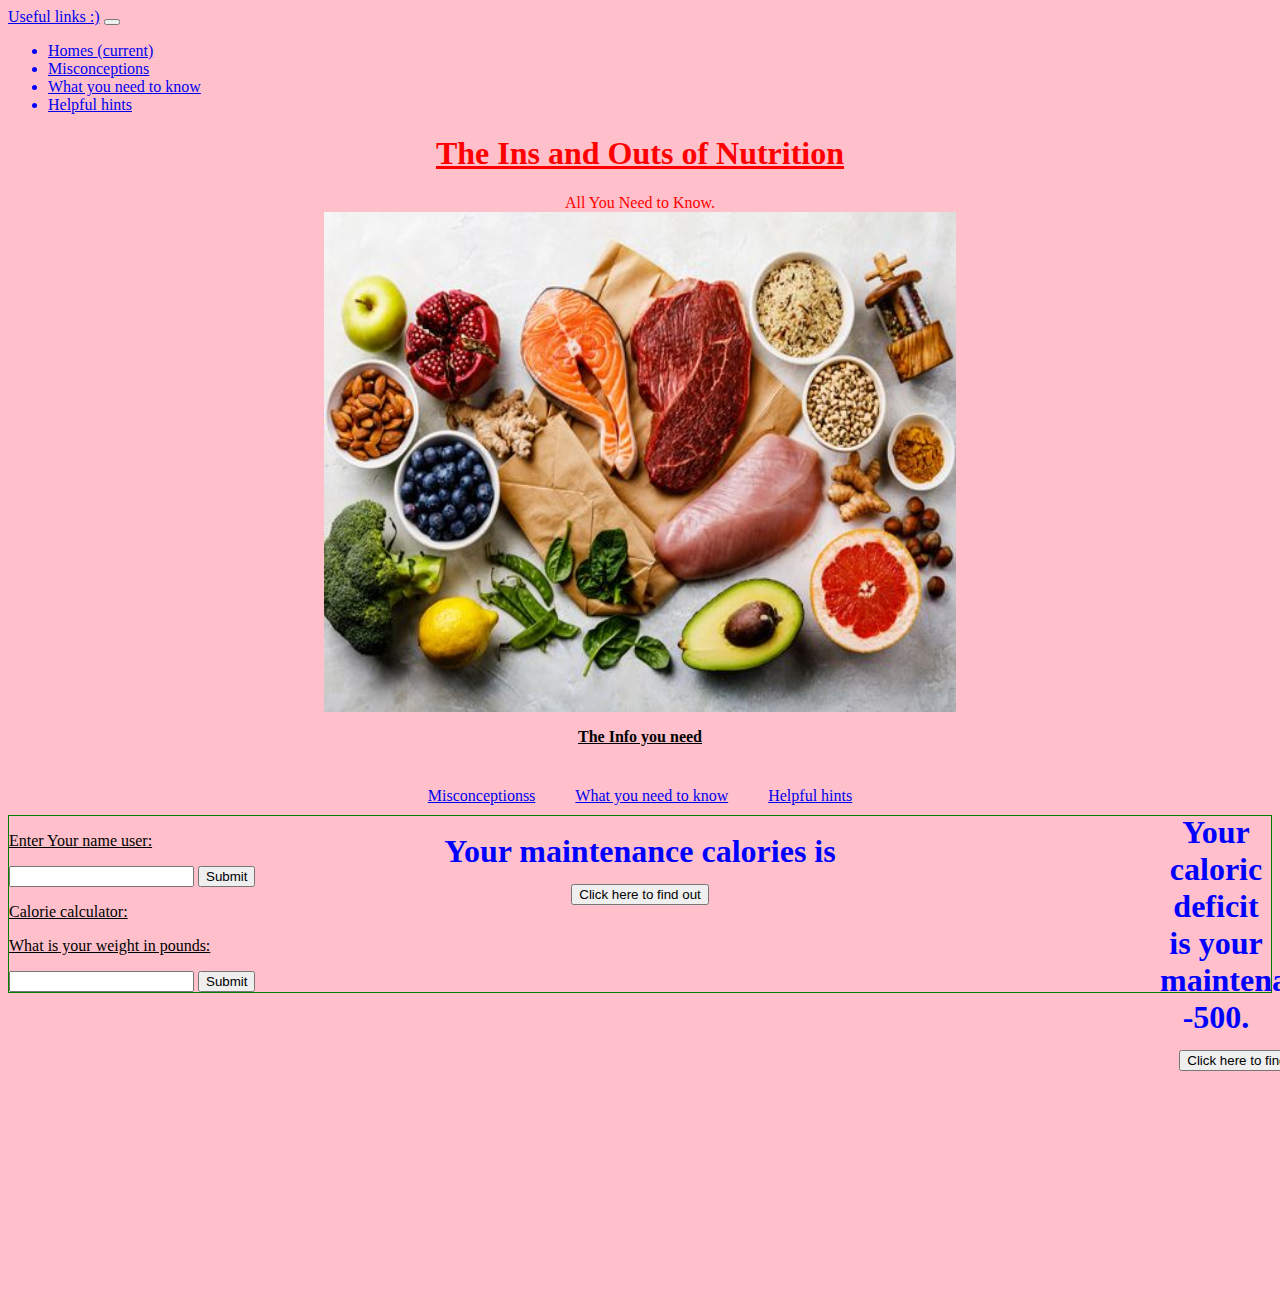
<file: index.html>
<!DOCTYPE html>
<html lang ="en">
    <head>
        <title>
            Hello!
        </title>
        <link rel="stylesheet" href="styles.css">
<link rel="stylesheet" href="https://cdn.jsdelivr.net/npm/bootstrap@4.5.3/dist/css/bootstrap.min.css" integrity="sha384-TX8t27EcRE3e/ihU7zmQxVncDAy5uIKz4rEkgIXeMed4M0jlfIDPvg6uqKI2xXr2" crossorigin="anonymous">

    </head>

    <script>
    function greet(){
            let name = document.querySelector('#name').value;
            if (name=== ''){
                name='user';
            }
            alert('Hello, ' + name + '!');


                }
    function calories(){
             let calories = document.querySelector('#weight').value;
             if (calories=== ''){
                calories='0';
                 document.querySelector('#result').innerHTML= 'Your weight is, ' + calories + '!';
            }
             document.querySelector('#result').innerHTML= 'Your weight is, ' + calories + '!';
                }

    function mainte(){

             let calorie = document.querySelector('#weight').value;
             calorie=calorie*15;

             document.querySelector('.maints').innerHTML=calorie + '!';
                }


    function maintesr(){
         let calorie = document.querySelector('#weight').value;
             calorie=calorie*15;
             calorie=calorie-500;

             document.querySelector('.maintset').innerHTML=calorie + '!';
                }


</script>




    <body style="color: blue; background-color: pink;">

<nav class="navbar navbar-expand-lg navbar-light bg-light">
  <a class="navbar-brand" href="#">Useful links :)</a>
  <button class="navbar-toggler" type="button" data-toggle="collapse" data-target="#navbarNavDropdown" aria-controls="navbarNavDropdown" aria-expanded="false" aria-label="Toggle navigation">
    <span class="navbar-toggler-icon"></span>
  </button>
  <div class="collapse navbar-collapse">
    <ul class="navbar-nav">
      <li class="nav-item active">
        <a class="nav-link" href="index.html">Homes <span class="sr-only">(current)</span></a>
      </li>
      <li class="nav-item">
        <a class="nav-link" href="page2.html">Misconceptions</a>
      </li>
      <li class="nav-item">
        <a class="nav-link" href="page3.html">What you need to know</a>
      </li>
       <li class="nav-item">
        <a class="nav-link" href="page4.html">Helpful hints</a>
      </li>


      </li>
    </ul>
  </div>
</nav>











        <h1 class="title" style="font-weight:bold;"><u>The Ins and Outs of Nutrition</u></h1>
<div style="text-align: center; color:red;" class="alert alert-success" role="alert">
  All You Need to Know.
</div>
<img class="image" src="nutrition.jpg" alt="complicated" width="700" height="500">
<p style="font-weight:bold"><u>The Info you need</u></p>

<div class="flex">
<div class="link1">
<a   href="page2.html" class="badge badge-primary">Misconceptionss</a>
</div>
<div class=link1>
<a   href="page3.html" class="badge badge-success">What you need to know</a>
</div>
<div class=link1>
<a   href="page4.html" class="badge badge-info">Helpful hints</a>
</div>

</div>

 <div class="box">


<p style="text-align:left;"><u>Enter Your name user:</u></p>
    <form
    onsubmit="greet(); return false;">
        <input type="text" id ="name">
        <input type="submit">

</form>


<p style="text-align:left;"><u>Calorie calculator:</u></p>
<p style="text-align:left;"><u>What is your weight in pounds:</u></p>
 <form
    onsubmit="calories(); return false;">
        <input type="text" id ="weight">
        <input type="submit">

</form>
<div id ="result">

</div>

</div>

    <h5 class="maint">Your maintenance calories is</h5>

<div class="maints">
<button type="button" class="btn btn-primary btn-lg"onclick="mainte(); return false">Click here to find out

</button>
</div>

<h5 class="maintse">Your caloric deficit is your maintenance -500.</h5>

<div class="maintset">
<button type="button" class="btn btn-primary btn-lg"onclick="maintesr(); return false">Click here to find out

</button>
</div>




    </body>


</html>
</file>
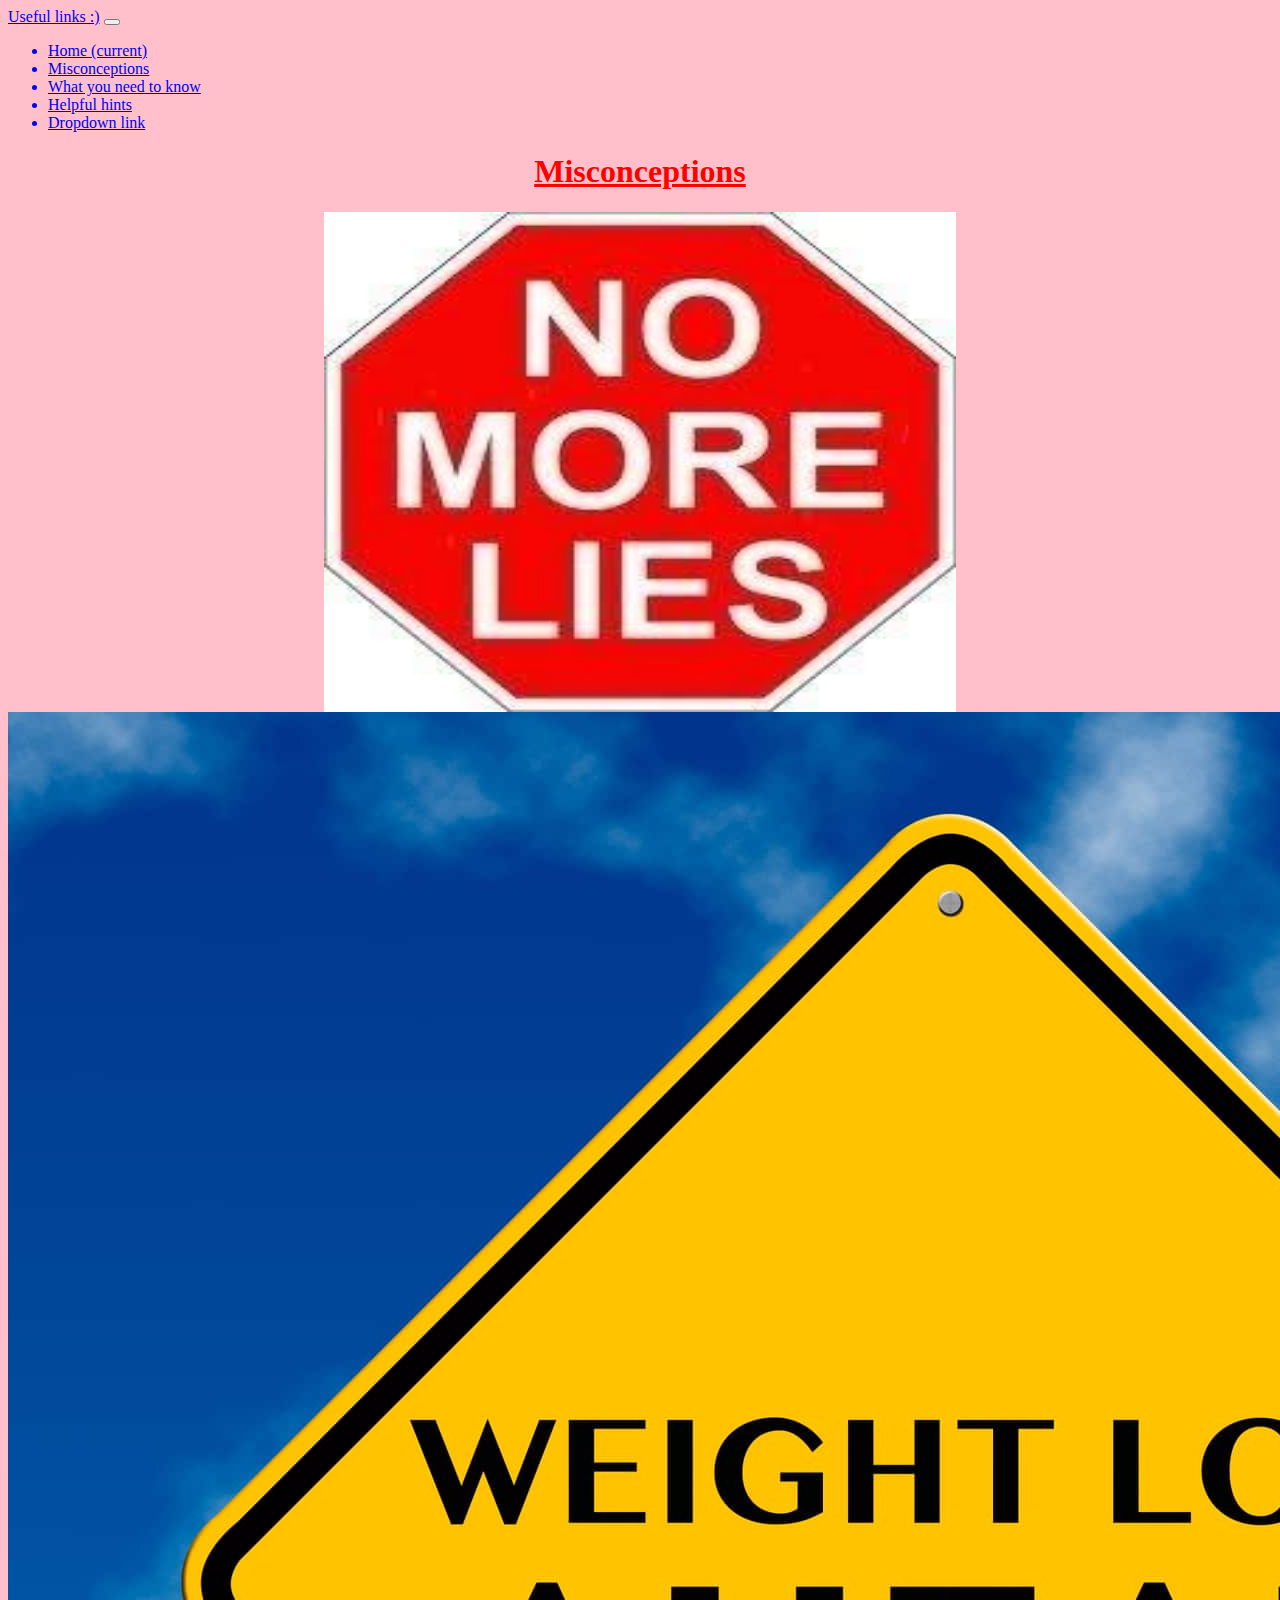
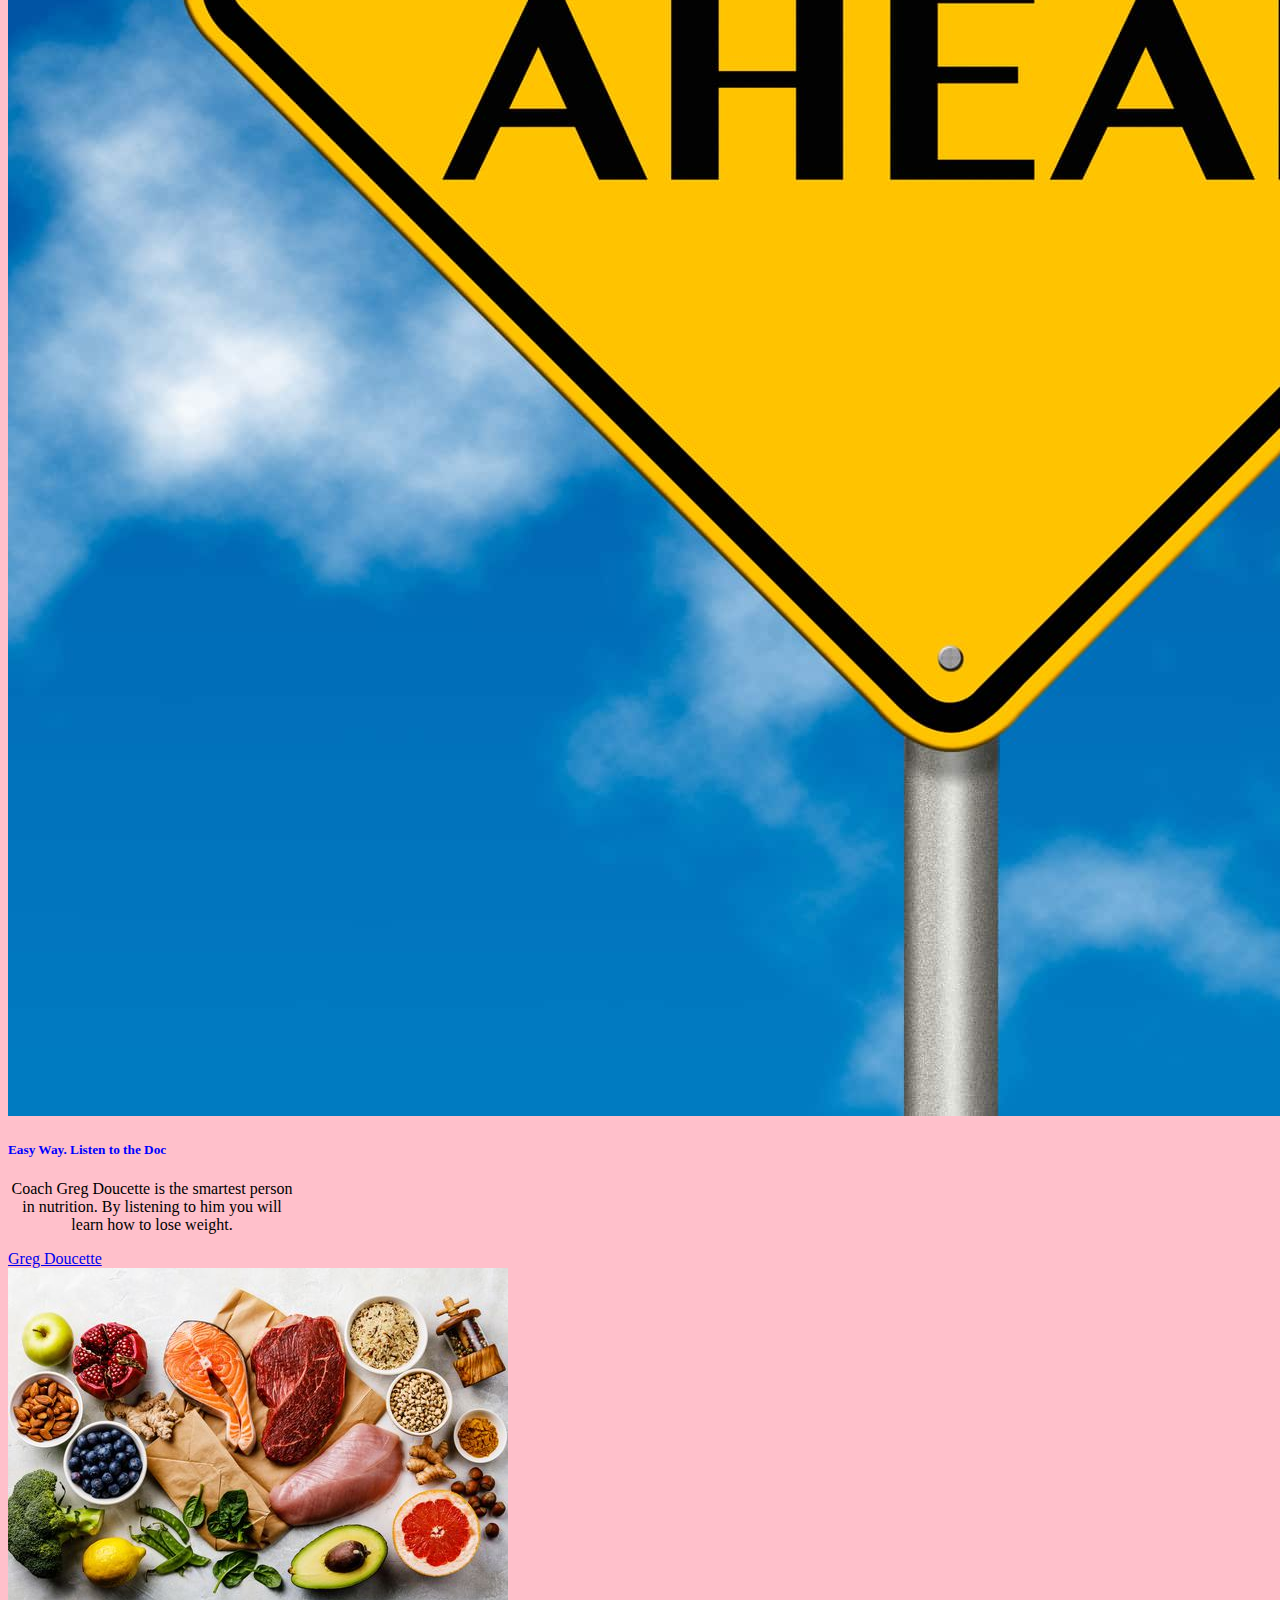
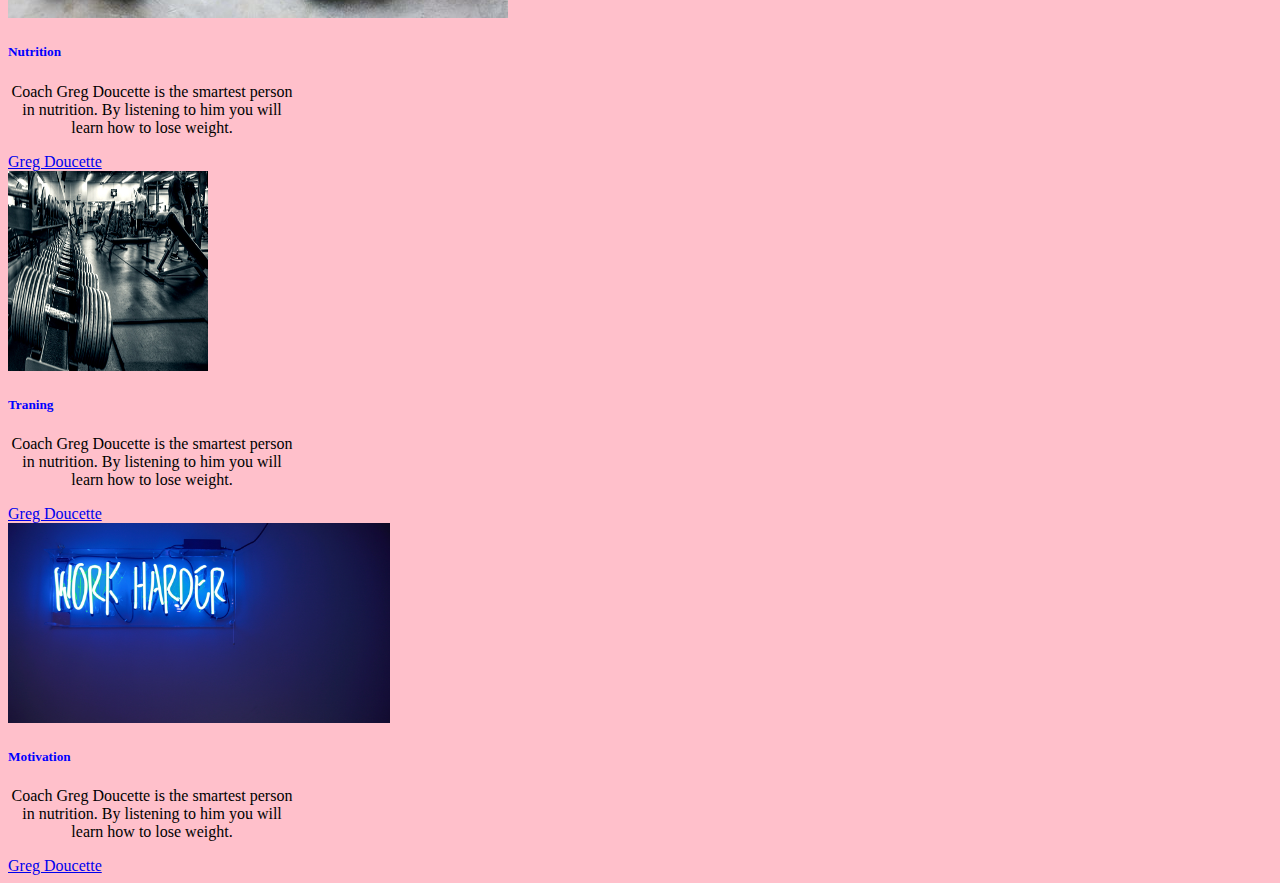
<file: page2.html>
<!DOCTYPE html>
<html lang ="en">
    <head>
        <title>
            Misconceptions
        </title>
        <link rel="stylesheet" href="styles.css">
<link rel="stylesheet" href="https://cdn.jsdelivr.net/npm/bootstrap@4.5.3/dist/css/bootstrap.min.css" integrity="sha384-TX8t27EcRE3e/ihU7zmQxVncDAy5uIKz4rEkgIXeMed4M0jlfIDPvg6uqKI2xXr2" crossorigin="anonymous">

    </head>
    <body style="color: blue; background-color: pink;">



<nav class="navbar navbar-expand-lg navbar-light bg-light">
  <a class="navbar-brand" href="#">Useful links :)</a>
  <button class="navbar-toggler" type="button" data-toggle="collapse" data-target="#navbarNavDropdown" aria-controls="navbarNavDropdown" aria-expanded="false" aria-label="Toggle navigation">
    <span class="navbar-toggler-icon"></span>
  </button>
  <div class="collapse navbar-collapse" id="navbarNavDropdown">
    <ul class="navbar-nav">
      <li class="nav-item active">
        <a class="nav-link" href="index.html">Home <span class="sr-only">(current)</span></a>
      </li>
      <li class="nav-item">
        <a class="nav-link" href="page2.html">Misconceptions</a>
      </li>
      <li class="nav-item">
        <a class="nav-link" href="page3.html">What you need to know</a>
      </li>
       <li class="nav-item">
        <a class="nav-link" href="page4.html">Helpful hints</a>
      </li>
      <li class="nav-item dropdown">
        <a class="nav-link dropdown-toggle" href="#" id="navbarDropdownMenuLink" role="button" data-toggle="dropdown" aria-haspopup="true" aria-expanded="false">
          Dropdown link
        </a>

      </li>
    </ul>
  </div>
</nav>













        <h1 class="title"><u>Misconceptions</u></h1>

<img class="image" src="images.jpg" alt="lies" width="300" height="500">


<div class="row">
  <div class="col-sm-6">
 <div class="card" style="width: 18rem; left:2em; top:-0.7em;">
  <img src="loose.jpg" class="card-img-top" alt="...">
  <div class="card-body">
    <h5 class="card-title">Easy Way. Listen to the Doc</h5>
    <p class="card-text">Coach Greg Doucette is the smartest person in nutrition. By listening to him you will learn how to lose weight.</p>
    <a href="https://www.youtube.com/user/gregdoucette" class="btn btn-primary">Greg Doucette</a>
  </div>
  </div>
  </div>




  
<div class="row">
  <div class="col-sm-6">
<div class="card" style="width: 18rem; left:-23em; top:0.1em;">
  <img src="nutrition.jpg" class="card-img-top" alt="...">
  <div class="card-body">
    <h5 class="card-title">Nutrition</h5>
    <p class="card-text">Coach Greg Doucette is the smartest person in nutrition. By listening to him you will learn how to lose weight.</p>
    <a href="https://www.youtube.com/user/gregdoucette" class="btn btn-primary">Greg Doucette</a>
  </div>
  </div>
  </div>
  

</div>



  
<div class="row">
  <div class="col-sm-6">
<div class="card" style="width: 18rem; left:-17em; top:0.1em;">
  <img src="traning.jpg" class="card-img-top" alt="..." width="200" height="200">
  <div class="card-body">
    <h5 class="card-title">Traning</h5>
    <p class="card-text">Coach Greg Doucette is the smartest person in nutrition. By listening to him you will learn how to lose weight.</p>
    <a href="https://www.youtube.com/user/gregdoucette" class="btn btn-primary">Greg Doucette</a>
  </div>
  </div>
  </div>
  </div>



<div class="row">
  <div class="col-sm-6">
<div class="card" style="width: 18rem; left:75em; top:-27.5em;">
  <img src="harder.jpeg" class="card-img-top" alt="..."  height="200">
  <div class="card-body">
    <h5 class="card-title">Motivation</h5>
    <p class="card-text">Coach Greg Doucette is the smartest person in nutrition. By listening to him you will learn how to lose weight.</p>
    <a href="https://www.youtube.com/user/gregdoucette" class="btn btn-primary">Greg Doucette</a>
  </div>
  </div>
  </div>
  </div> 






    </body>


</html>
</file>
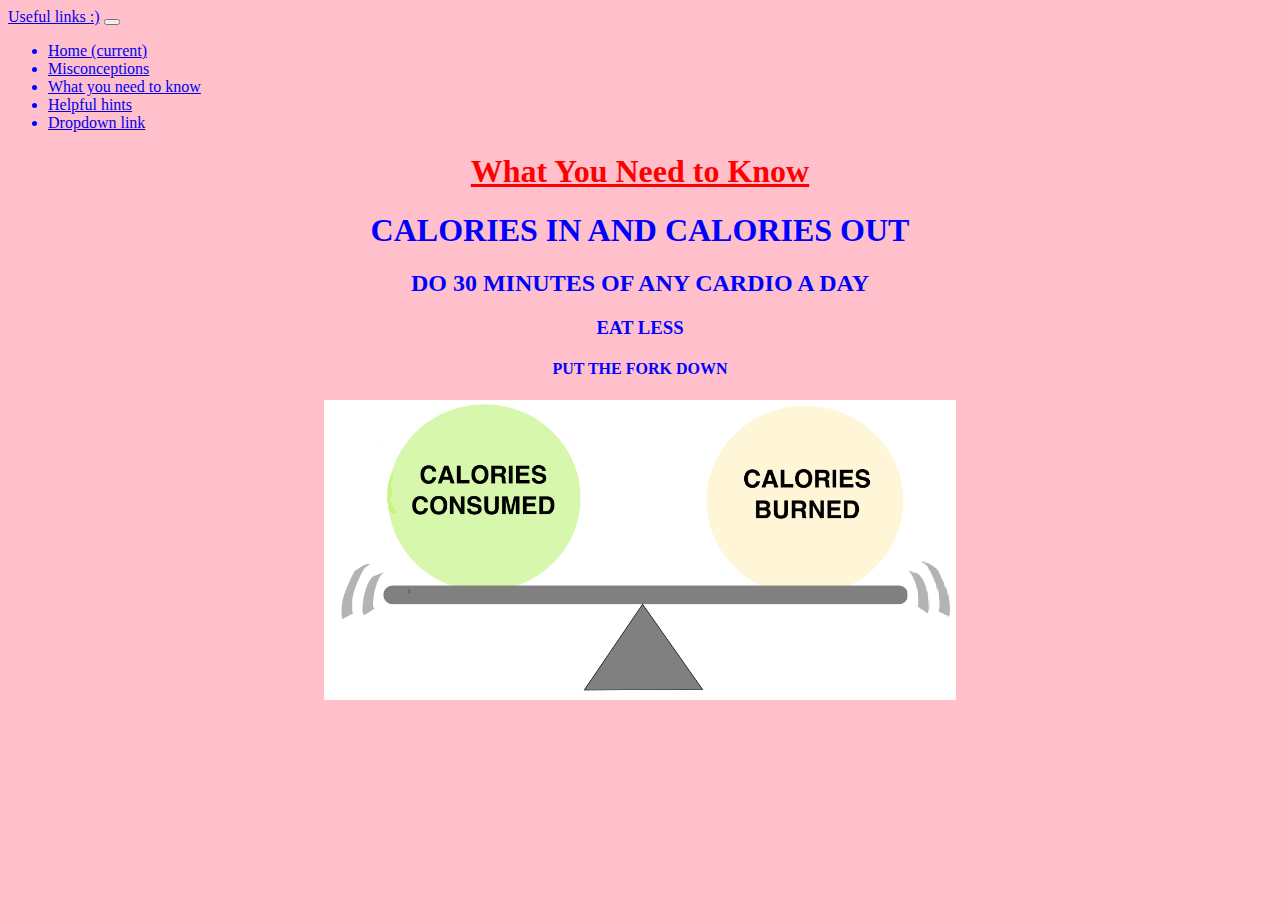
<file: page3.html>
<!DOCTYPE html>
<html lang ="en">
    <head>
        <title>
           What you need to know
        </title>
        <link rel="stylesheet" href="styles.css">
<link rel="stylesheet" href="https://cdn.jsdelivr.net/npm/bootstrap@4.5.3/dist/css/bootstrap.min.css" integrity="sha384-TX8t27EcRE3e/ihU7zmQxVncDAy5uIKz4rEkgIXeMed4M0jlfIDPvg6uqKI2xXr2" crossorigin="anonymous">

    </head>
    <body style="color: blue; background-color: pink;">



<nav class="navbar navbar-expand-lg navbar-light bg-light">
  <a class="navbar-brand" href="#">Useful links :)</a>
  <button class="navbar-toggler" type="button" data-toggle="collapse" data-target="#navbarNavDropdown" aria-controls="navbarNavDropdown" aria-expanded="false" aria-label="Toggle navigation">
    <span class="navbar-toggler-icon"></span>
  </button>
  <div class="collapse navbar-collapse" id="navbarNavDropdown">
    <ul class="navbar-nav">
      <li class="nav-item active">
        <a class="nav-link" href="index.html">Home <span class="sr-only">(current)</span></a>
      </li>
      <li class="nav-item">
        <a class="nav-link" href="page2.html">Misconceptions</a>
      </li>
      <li class="nav-item">
        <a class="nav-link" href="page3.html">What you need to know</a>
      </li>
       <li class="nav-item">
        <a class="nav-link" href="page4.html">Helpful hints</a>
      </li>
      <li class="nav-item dropdown">
        <a class="nav-link dropdown-toggle" href="#" id="navbarDropdownMenuLink" role="button" data-toggle="dropdown" aria-haspopup="true" aria-expanded="false">
          Dropdown link
        </a>

      </li>
    </ul>
  </div>
</nav>








        <h1 class="title"><u>What You Need to Know</u></h1>
<div class="calories">
<h1>CALORIES IN AND CALORIES OUT</h1>
<h2>DO 30 MINUTES OF ANY CARDIO A DAY</h2>
<h3>EAT LESS</h3>
<h4>PUT THE FORK DOWN</h4>
</div>
<img class="image"src="calories.png" alt="calories" width="300" height="300"></a>
    </body>


</html>
</file>
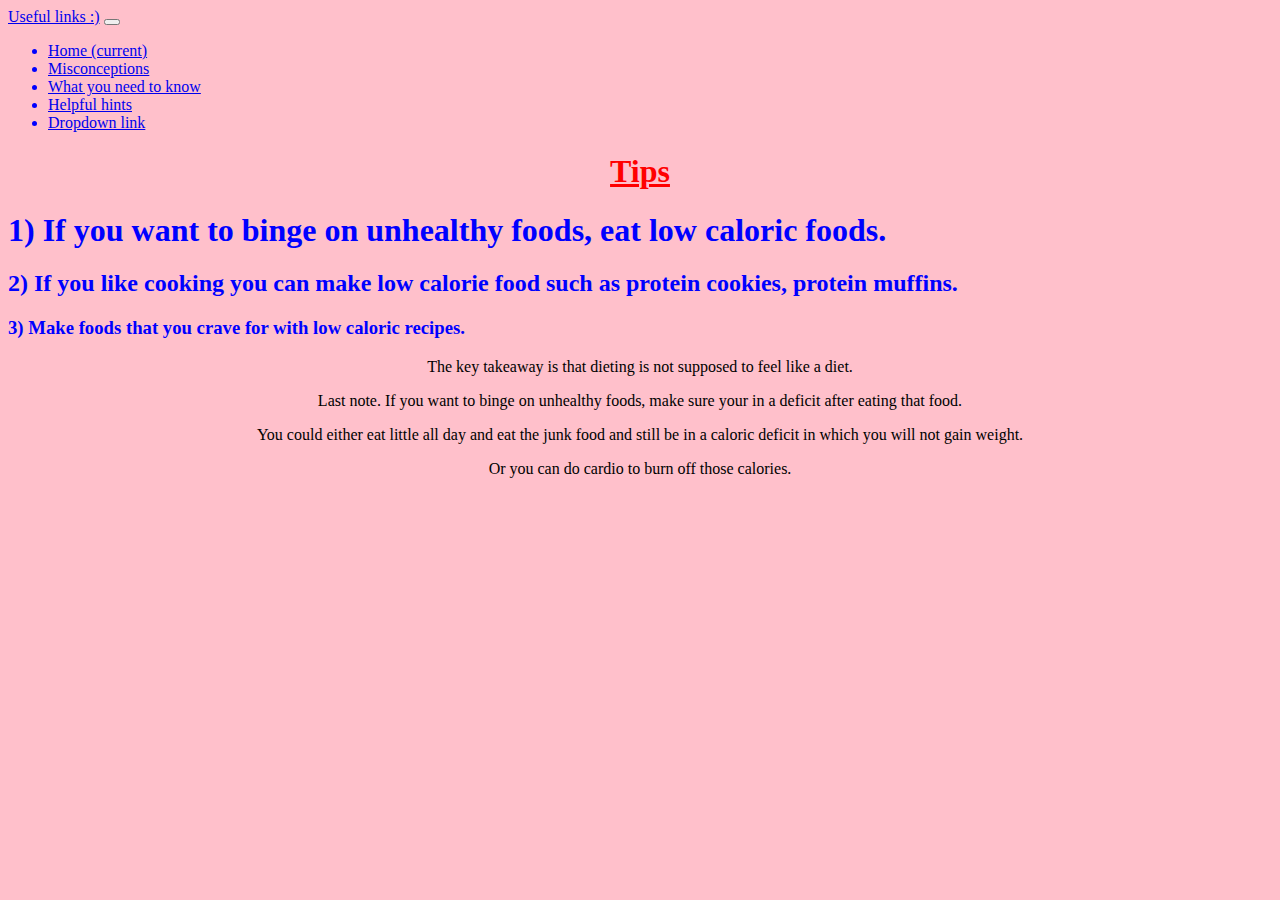
<file: page4.html>
<!DOCTYPE html>
<html lang ="en">
    <head>
        <title>
           Tips
        </title>
        <link rel="stylesheet" href="styles.css">
<link rel="stylesheet" href="https://cdn.jsdelivr.net/npm/bootstrap@4.5.3/dist/css/bootstrap.min.css" integrity="sha384-TX8t27EcRE3e/ihU7zmQxVncDAy5uIKz4rEkgIXeMed4M0jlfIDPvg6uqKI2xXr2" crossorigin="anonymous">

    </head>
    <body style="color: blue; background-color: pink;">








<nav class="navbar navbar-expand-lg navbar-light bg-light">
  <a class="navbar-brand" href="#">Useful links :)</a>
  <button class="navbar-toggler" type="button" data-toggle="collapse" data-target="#navbarNavDropdown" aria-controls="navbarNavDropdown" aria-expanded="false" aria-label="Toggle navigation">
    <span class="navbar-toggler-icon"></span>
  </button>
  <div class="collapse navbar-collapse" id="navbarNavDropdown">
    <ul class="navbar-nav">
      <li class="nav-item active">
        <a class="nav-link" href="index.html">Home <span class="sr-only">(current)</span></a>
      </li>
      <li class="nav-item">
        <a class="nav-link" href="page2.html">Misconceptions</a>
      </li>
      <li class="nav-item">
        <a class="nav-link" href="page3.html">What you need to know</a>
      </li>
       <li class="nav-item">
        <a class="nav-link" href="page4.html">Helpful hints</a>
      </li>
      <li class="nav-item dropdown">
        <a class="nav-link dropdown-toggle" href="#" id="navbarDropdownMenuLink" role="button" data-toggle="dropdown" aria-haspopup="true" aria-expanded="false">
          Dropdown link
        </a>

      </li>
    </ul>
  </div>
</nav>



  <strong>  <h1  class="title"><u>Tips</u></h1></strong>





<div class="jumbotron jumbotron-fluid">
  <div class="container">
    <h1 class="display-4">1) If you want to binge on unhealthy foods, eat low caloric foods.</h1>
    <h2 class="display-5">2) If you like cooking you can make low calorie food such as protein cookies, protein muffins.</h2>
    <h3 class="display-6">3) Make foods that you crave for with low caloric recipes.</h3>
    <p class="lead">The key takeaway is that dieting is not supposed to feel like a diet. </p>
     <p class="lead">Last note. If you want to binge on unhealthy foods, make sure your in a deficit after eating that food. </p>
      <p class="lead">You could either eat little all day and eat the junk food and still be in a caloric deficit in which you will not gain weight. </p>
   <p class="lead">Or you can do cardio to burn off those calories. </p>
  </div>
</div>


    </body>


</html>
</file>
<file: styles.css>
.title{
    color:red;
    text-align: center;
    
}
body{
    background-color:lightblue;
}
.image{
    display: block;
  margin-left: auto;
  margin-right: auto;
  width: 50%;
}
p{
    text-align:center;
    color:black;
}

.flex {
  display: flex;
  justify-content: center;
}

.flex-item + .flex-item {
  margin-left: 10px;
}

.link1 {
  margin-top: 15px;
  background-color: pink;
  border: none;
  color: white;
  padding: 10px 20px;
  text-align: center;
  text-decoration: none;
  display: inline-block;
  font-size: 16px;
  cursor: pointer;
}




/* #link1{
display: inline;
 top:20px;
 left:200px;
}
#link2{
display: inline;
 margin-right: 13em;
}

#link3{
display: inline;
 margin-right: 13em;
} */

.calories{
    text-align:center;

}
#link4{

text-align:left;
 margin-top: -36.5em;


}
.box{

     border: 1px solid green ;

}
.maint{
  display: block;
  font-size: 2em;
  margin-top: -5em;
  margin-bottom: 7em;
  text-align:center;
  margin-right: 0;
  font-weight: bold;
}
.maints{
display: block;
  font-size: 2em;
  margin-top: -7em;
  margin-bottom: 7em;
  text-align:center;
  margin-right: 0;
  font-weight: bold;
}
.maintse{
   display: block;
  font-size: 2em;
  margin-left:36em;
  margin-top: -9.9em;
  margin-bottom: 7em;
  text-align:center;
  margin-right: 0em;
  font-weight: bold;
}
.maintset{
    display: block;
  font-size: 2em;
  margin-top: -7em;
  margin-bottom: 7em;
  text-align:center;
  margin-right: -38em;
  font-weight: bold;
}
</file>
